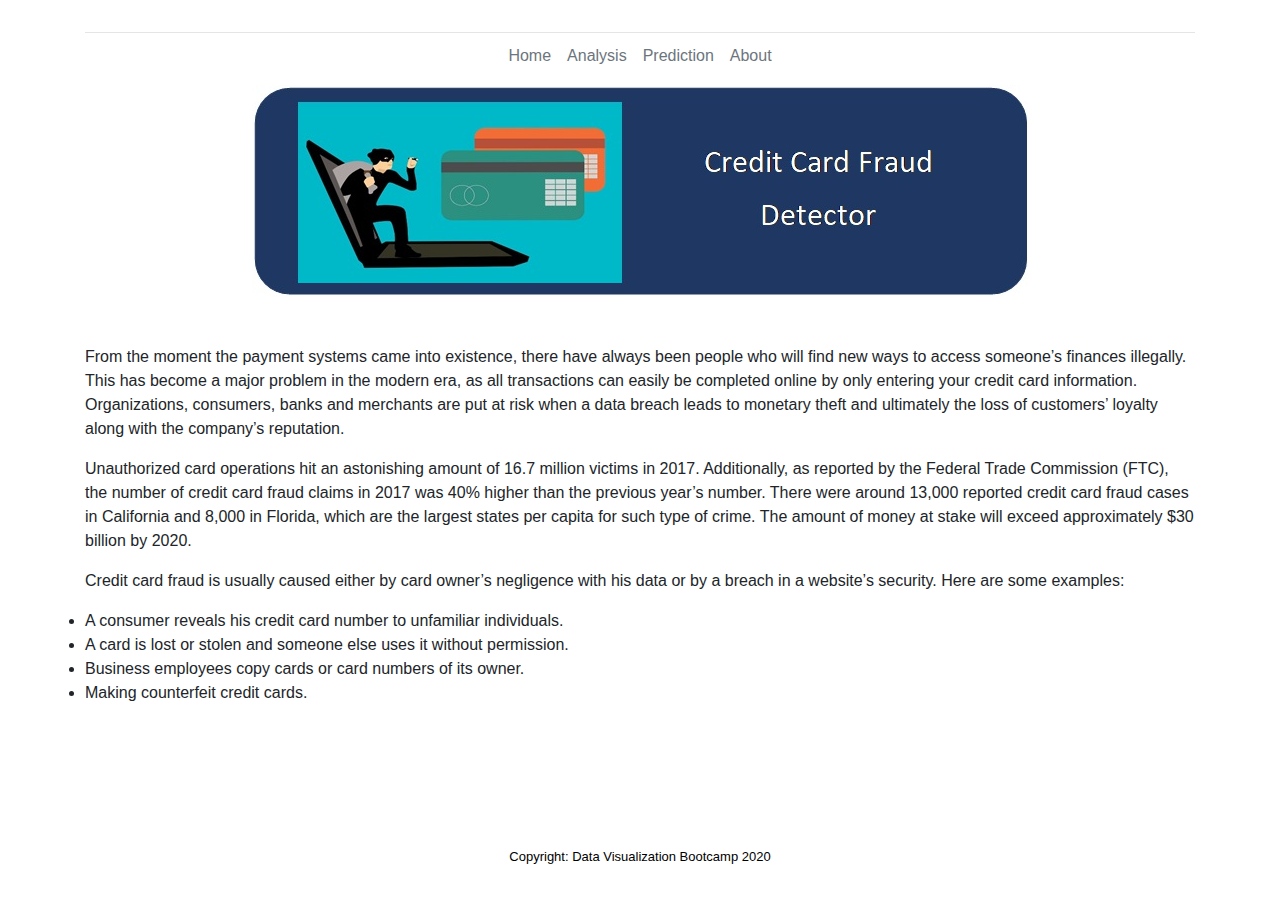
<file: templates/index.html>
<!doctype html>
<html lang="en">
  <head>
    <meta charset="utf-8">
    <meta name="viewport" content="width=device-width, initial-scale=1, shrink-to-fit=no">
    <meta name="description" content="">
    <meta name="author" content="Mark Otto, Jacob Thornton, and Bootstrap contributors">
    <meta name="generator" content="Jekyll v4.1.1">      
    <title>Credit Card Fraud Detector</title>

    <link rel="canonical" href="https://getbootstrap.com/docs/4.5/examples/blog/">

    <!-- Bootstrap core CSS -->
<!-- <link href="../assets/dist/css/bootstrap.min.css" rel="stylesheet"> -->
<link rel="stylesheet" href="https://stackpath.bootstrapcdn.com/bootstrap/4.5.2/css/bootstrap.min.css"
integrity="sha384-JcKb8q3iqJ61gNV9KGb8thSsNjpSL0n8PARn9HuZOnIxN0hoP+VmmDGMN5t9UJ0Z" crossorigin="anonymous">


    <!-- <style>
      .bd-placeholder-img {
        font-size: 1.125rem;
        text-anchor: middle;
        -webkit-user-select: none;
        -moz-user-select: none;
        -ms-user-select: none;
        user-select: none;
      }

      @media (min-width: 768px) {
        .bd-placeholder-img-lg {
          font-size: 3.5rem;
        }
      }
    </style> -->
    <!-- Custom styles for this template -->
    <!-- <link href="https://fonts.googleapis.com/css?family=Playfair+Display:700,900" rel="stylesheet"> -->
    <!-- Custom styles for this template -->
    <link href="../static/css/blog.css" rel="stylesheet">
    <link href="../static/css/style.css"  rel="stylesheet">
  </head>
  <body>
    <div class="container">
  <header class="blog-header py-3">
    <div class="row flex-nowrap justify-content-between align-items-center">
      
    </div>
  </header>

  <div class="nav-scroller py-1 mb-2">
    <nav class="nav d-flex justify-content-center">
        <a class="p-2 text-muted" href="/">Home</a>
        <a class="p-2 text-muted" href="/analysis">Analysis</a>
        <a class="p-2 text-muted" href="/prediction">Prediction</a>
        <a class="p-2 text-muted" href="/about">About</a>
      </nav>
  </div>

<!-- <div class="jumbotron p-2 p-md-3 text-white rounded" style="background-color:rgb(2, 49, 68) ;"> -->
    <div class = "row">
            <!-- <img src="../static/images/image001.png" /> -->

            <img id="ccard" src="../static/images/imgHome.jpg" class="center" />
    </div>
<!-- </div> -->

    <br><br>
    <p>From the moment the payment systems came into existence, there have always been people who will 
        find new ways to access someone’s finances illegally. This has become a major problem in the modern 
        era, as all transactions can easily be completed online by only entering your credit card information. 
        Organizations, consumers, banks and merchants are put at risk when a data breach leads to monetary theft 
        and ultimately the loss of customers’ loyalty along with the company’s reputation.</p>

    <p>Unauthorized card operations hit an astonishing amount of 16.7 million victims in 2017. Additionally, 
        as reported by the Federal Trade Commission (FTC), the number of credit card fraud claims in 2017 was 
        40% higher than the previous year’s number. There were around 13,000 reported credit card fraud cases 
        in California and 8,000 in Florida, which are the largest states per capita for such type of crime. 
        The amount of money at stake will exceed approximately $30 billion by 2020.</p>
    <p>Credit card fraud is usually caused either by card owner’s negligence with his data or by a breach in 
        a website’s security. Here are some examples:</p>
    <li>A consumer reveals his credit card number to unfamiliar individuals.</li>    
    <li>A card is lost or stolen and someone else uses it without permission.</li>
    <li>Business employees copy cards or card numbers of its owner.</li>
    <li>Making counterfeit credit cards.</li>



    </aside><!-- /.blog-sidebar -->

  </div><!-- /.row -->

</main><!-- /.container -->

    <!-- =========================================================================== -->
    <!--                                FOOTER                                       -->
    <!-- =========================================================================== -->
    <div class="row"> <br> </div>
    <div class="row"> <br> </div>
    <div class="footer">
        <div class="col-md-12" id="footerbar">
        </div>
        <span id="foot-note">Copyright: Data Visualization Bootcamp 2020</span>
    </div>

</body>
</html>
</file>
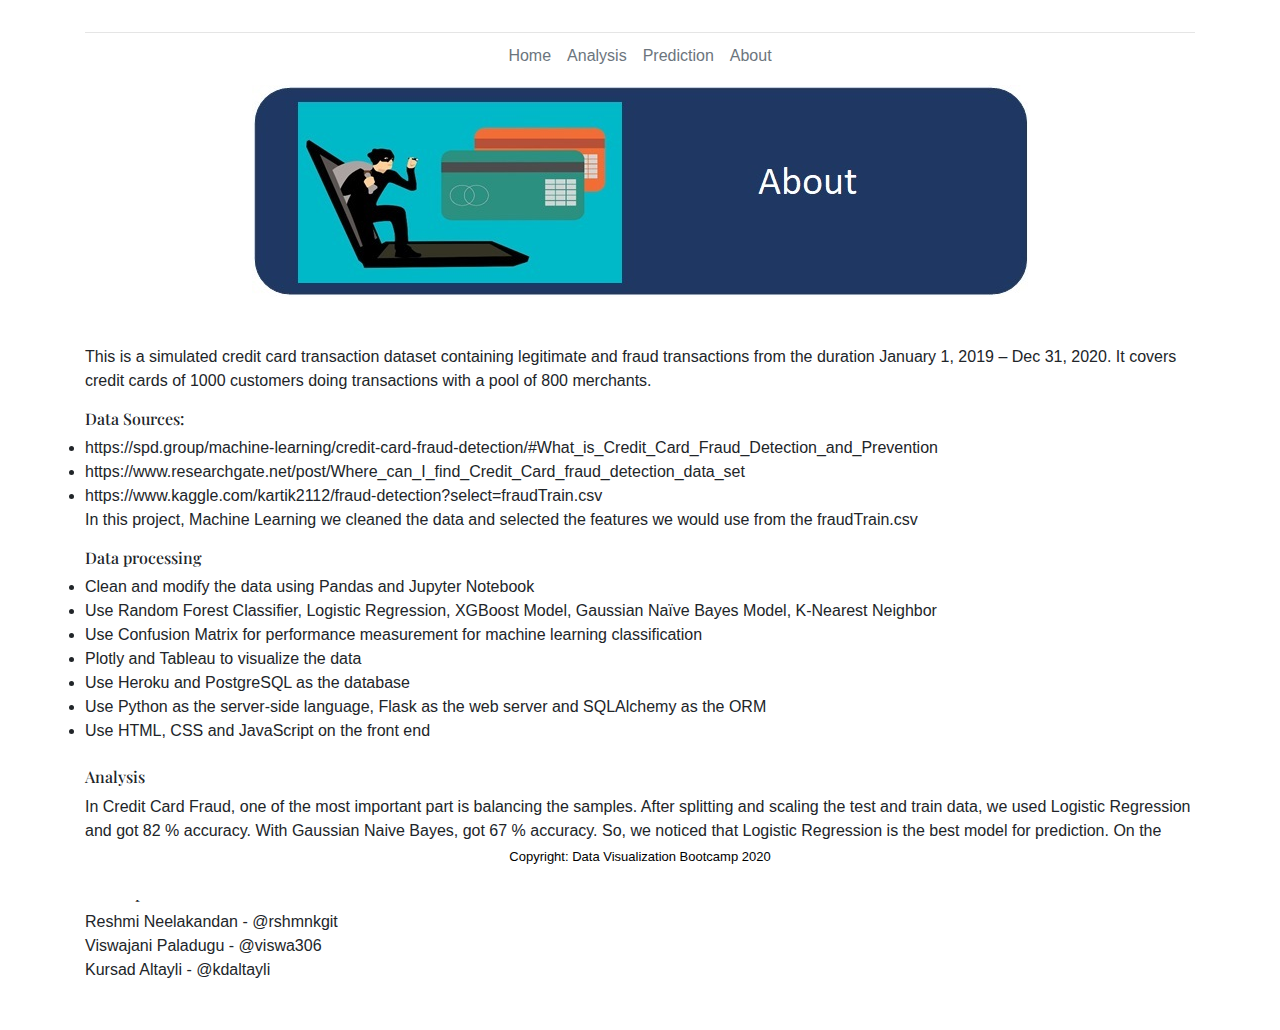
<file: templates/about.html>
<!doctype html>
<html lang="en">
  <head>
    <meta charset="utf-8">
    <meta name="viewport" content="width=device-width, initial-scale=1, shrink-to-fit=no">
    <meta name="description" content="">
    <meta name="author" content="Mark Otto, Jacob Thornton, and Bootstrap contributors">
    <meta name="generator" content="Jekyll v4.1.1">
    <title>Predictions</title>

    <link rel="canonical" href="https://getbootstrap.com/docs/4.5/examples/blog/">

    <!-- Bootstrap core CSS -->
<!-- <link href="../assets/dist/css/bootstrap.min.css" rel="stylesheet"> -->
<link rel="stylesheet" href="https://stackpath.bootstrapcdn.com/bootstrap/4.5.2/css/bootstrap.min.css"
integrity="sha384-JcKb8q3iqJ61gNV9KGb8thSsNjpSL0n8PARn9HuZOnIxN0hoP+VmmDGMN5t9UJ0Z" crossorigin="anonymous">

    <!-- Custom styles for this template -->
    <link href="https://fonts.googleapis.com/css?family=Playfair+Display:700,900" rel="stylesheet">
    <!-- Custom styles for this template -->
    <link href="../static/css/blog.css" rel="stylesheet">
    <link href="../static/css/style.css"  rel="stylesheet">
  </head>
  <body>
    <div class="container">
  <header class="blog-header py-3">
    <div class="row flex-nowrap justify-content-between align-items-center">
      
    </div>
  </header>

  <div class="nav-scroller py-1 mb-2">
    <nav class="nav d-flex justify-content-center">
      <a class="p-2 text-muted" href="/">Home</a>
      <a class="p-2 text-muted" href="/analysis">Analysis</a>
      <a class="p-2 text-muted" href="/prediction">Prediction</a>
      <a class="p-2 text-muted" href="/about">About</a>
    </nav>
  </div>

    <div class = "row">
        <img id="ccard" src="../static/images/imgAbout.jpg" class="center"/>
    </div>

    <br><br>
    <p>This is a simulated credit card transaction dataset containing legitimate and fraud transactions from 
        the duration January 1, 2019 – Dec 31, 2020. It covers credit cards of 1000 customers doing transactions 
        with a pool of 800 merchants.</p>   
    <h6>Data Sources:</h6>
    <li>https://spd.group/machine-learning/credit-card-fraud-detection/#What_is_Credit_Card_Fraud_Detection_and_Prevention</li>
    <li>https://www.researchgate.net/post/Where_can_I_find_Credit_Card_fraud_detection_data_set</li>
    <li>https://www.kaggle.com/kartik2112/fraud-detection?select=fraudTrain.csv</li>
    
    <p>In this project, Machine Learning we cleaned the data and selected the features we would use from the fraudTrain.csv</p>
    
    
    <h6>Data processing</h6>
    <li>Clean and modify the data using Pandas and Jupyter Notebook</li>
    <li>Use Random Forest Classifier, Logistic Regression, XGBoost Model, Gaussian Naïve Bayes Model, K-Nearest Neighbor</li>
    <li>Use Confusion Matrix for performance measurement for machine learning classification</li>
    <li>Plotly and Tableau to visualize the data</li>
    <li>Use Heroku and PostgreSQL as the database</li>
    <li>Use Python as the server-side language, Flask as the web server and SQLAlchemy as the ORM</li>
    <li>Use HTML, CSS and JavaScript on the front end</li>
    <br>
    
    <h6>Analysis</h6>
    <p>In Credit Card Fraud, one of the most important part is balancing the samples. After splitting and scaling 
    the test and train data, we used Logistic Regression and got 82 % accuracy. With Gaussian Naive Bayes, got 
    67 % accuracy. So, we noticed that Logistic Regression is the best model for prediction.
    On the other hand, we visualized the holiday season the highest amount and number of Fraud Transactions 
    on Tablaeu. </p>
    
    <h6>Development Team</h6>
    Reshmi Neelakandan - @rshmnkgit <br>
    Viswajani Paladugu - @viswa306<br>
    Kursad Altayli - @kdaltayli<br>


    <!-- =========================================================================== -->
    <!--                                FOOTER                                       -->
    <!-- =========================================================================== -->
    <div class="row"> <br> </div>
    <div class="row"> <br> </div>
    <div class="footer">
        <div class="col-md-12" id="footerbar">
        </div>
        <span id="foot-note">Copyright: Data Visualization Bootcamp 2020</span>
    </div>

</body>
</html>
</file>
<file: static/css/blog.css>
/* stylelint-disable selector-list-comma-newline-after */

.blog-header {
  line-height: 1;
  border-bottom: 1px solid #e5e5e5;
}

.blog-header-logo {
  font-family: "Playfair Display", Georgia, "Times New Roman", serif;
  font-size: 2.25rem;
}

.blog-header-logo:hover {
  text-decoration: none;
}

h1, h2, h3, h4, h5, h6 {
  font-family: "Playfair Display", Georgia, "Times New Roman", serif;
}

.display-4 {
  font-size: 2.5rem;
}
@media (min-width: 768px) {
  .display-4 {
    font-size: 3rem;
  }
}

.nav-scroller {
  position: relative;
  z-index: 2;
  height: 2.75rem;
  overflow-y: hidden;
}

.nav-scroller .nav {
  display: -ms-flexbox;
  display: flex;
  -ms-flex-wrap: nowrap;
  flex-wrap: nowrap;
  padding-bottom: 1rem;
  margin-top: -1px;
  overflow-x: auto;
  text-align: center;
  white-space: nowrap;
  -webkit-overflow-scrolling: touch;
}

.nav-scroller .nav-link {
  padding-top: .75rem;
  padding-bottom: .75rem;
  font-size: .875rem;
  color: black;
}

.card-img-right {
  height: 100%;
  border-radius: 0 3px 3px 0;
}

.flex-auto {
  -ms-flex: 0 0 auto;
  flex: 0 0 auto;
}

.h-250 { height: 250px; }
@media (min-width: 768px) {
  .h-md-250 { height: 250px; }
}

/* Pagination */
.blog-pagination {
  margin-bottom: 4rem;
}
.blog-pagination > .btn {
  border-radius: 2rem;
}

/*
 * Blog posts
 */
.blog-post {
  margin-bottom: 4rem;
}
.blog-post-title {
  margin-bottom: .25rem;
  font-size: 2.5rem;
}
.blog-post-meta {
  margin-bottom: 1.25rem;
  color: #999;
}
</file>
<file: static/css/style.css>
#credit {
    position: relative;
    margin-left: 10%;
    width: 80%;
    height: 70%;
}
#ccard {
    offset-position:center;

}
.center {
    display: block;
    margin-left: auto;
    margin-right: auto;
    height: 80%;
}

.footer {
    position: fixed;
    margin-top: auto;
    left: 0;
    bottom: 0;
    width: 100%;
    color: black;
    text-align: center;
    height: 6%;
    background-color: white;
    text-align: center;
    font-size: small;
    font-family: Calibri, 'Gill Sans', 'Gill Sans MT', 'Trebuchet MS', sans-serif;
}
#foot-note {
    padding-top: 5%;
    vertical-align: middle;
    height: 50%;
}
</file>
